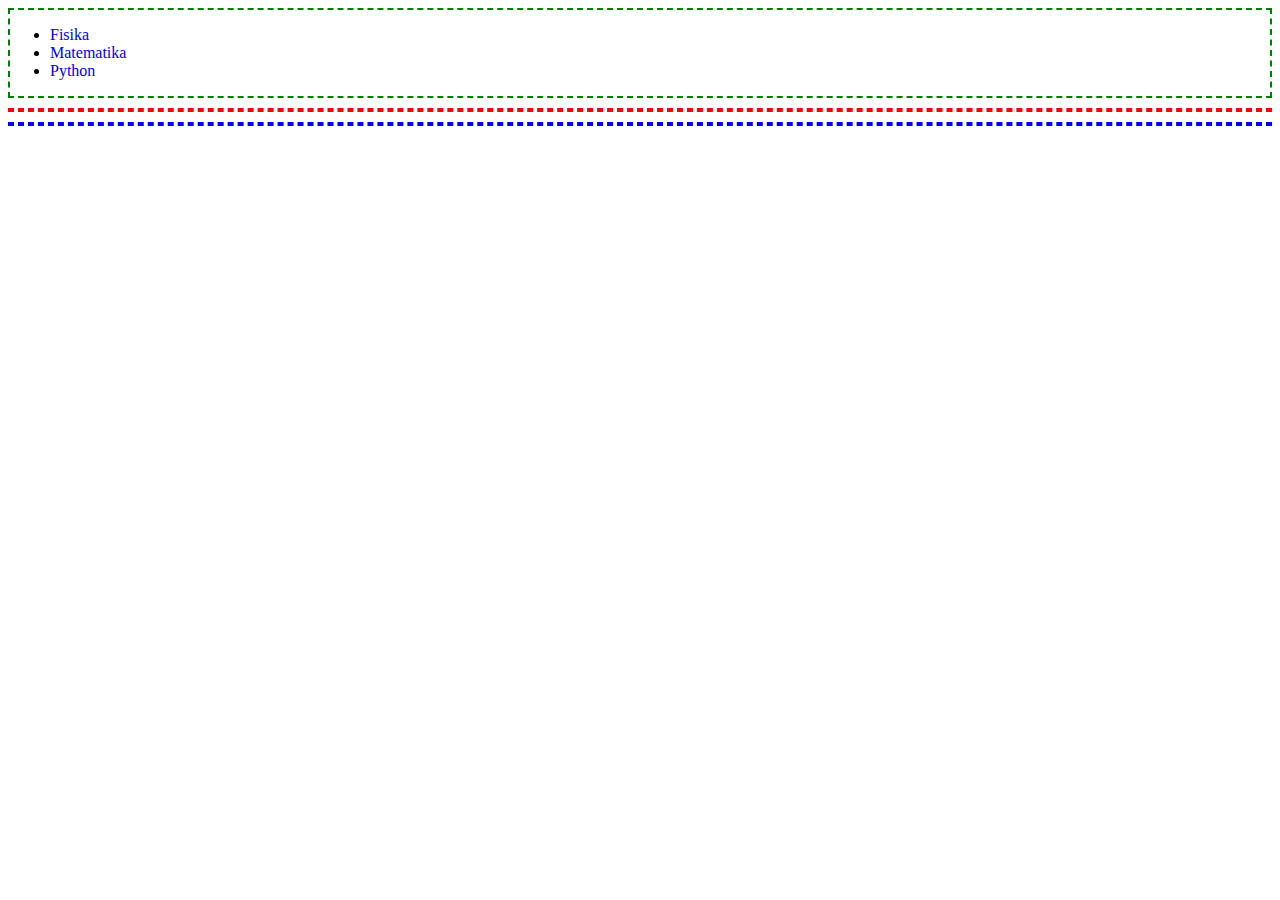
<file: index.html>
<!DOCTYPE html>
<html>
	<head>
		<title>Baru buat situs</title>
		<link rel="stylesheet" href="style.css">
	</head>
	<body>
		<header>
			<ul>
				<li><a href="fisika.html">Fisika</a></li>
				<li><a href="matematika.html">Matematika</a></li>
				<li><a href="python.html">Python</a></li>
			</ul>
		</header>
	<main></main>
<footer></footer>
</body>
</html>
</file>
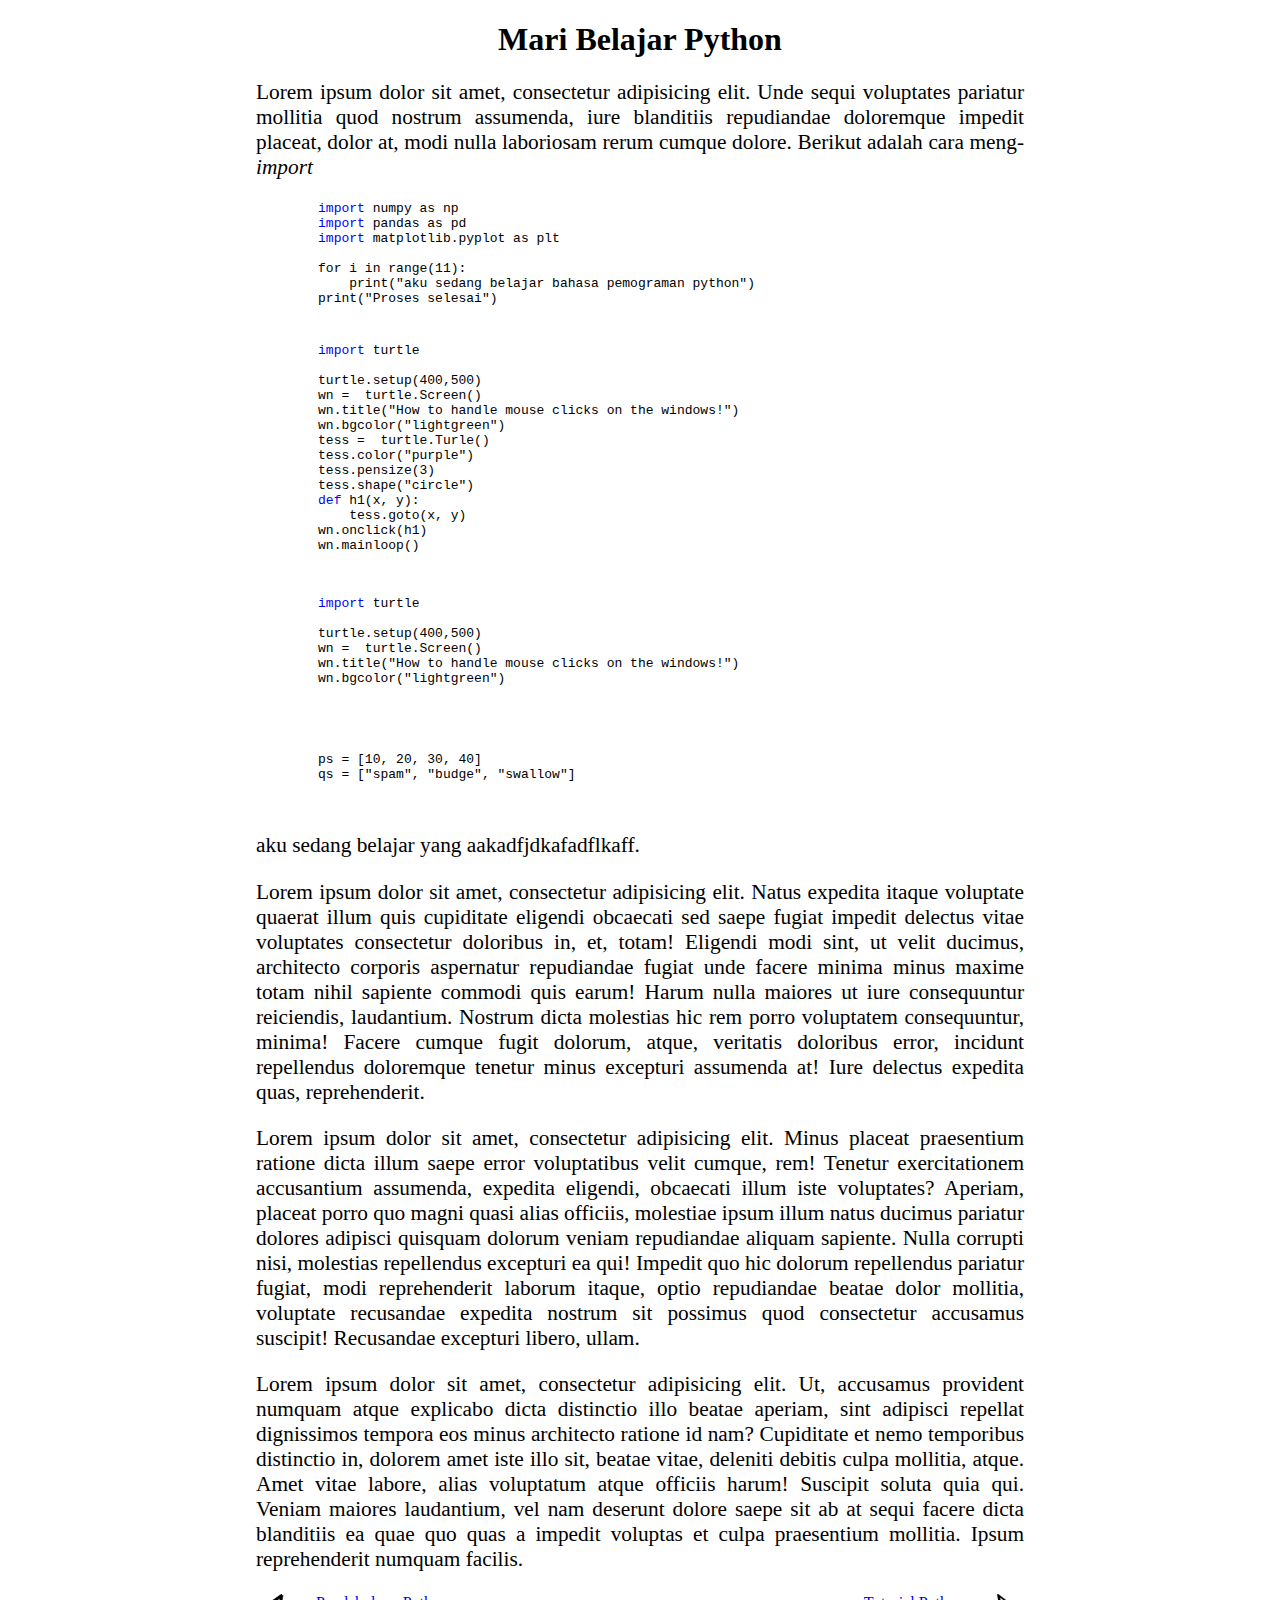
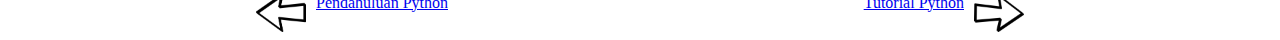
<file: python/importing_module.html>
<!DOCTYPE html>
<html>
	<head>
		<title>Importing Module</title>
		<link rel="stylesheet" href="importing_module.css">
	</head>
	<body>
		<header>
		</header>
		<main>
			<h1 id="judul">Mari Belajar Python</h1>
			<p>
				Lorem ipsum dolor sit amet, consectetur adipisicing elit. Unde sequi voluptates pariatur mollitia quod nostrum assumenda, iure blanditiis repudiandae doloremque impedit placeat, dolor at, modi nulla laboriosam rerum cumque dolore. Berikut adalah cara meng-<em>import</em>
			</p>
			<p>
				<pre class="code">
					<span style="color: blue">import</span> numpy as np
					<span style="color: blue">import</span> pandas as pd
					<span style="color: blue">import</span> matplotlib.pyplot as plt

					for i in range(11):
					    print("aku sedang belajar bahasa pemograman python")
					print("Proses selesai")
				</pre>
			</p>
			<p>
				<pre class="code">
					<span style="color: blue">import</span> turtle

					turtle.setup(400,500)
					wn =  turtle.Screen()
					wn.title("How to handle mouse clicks on the windows!")
					wn.bgcolor("lightgreen")
					tess =  turtle.Turle()
					tess.color("purple")
					tess.pensize(3)
					tess.shape("circle")
					<span style="color: blue">def</span> h1(x, y):
					    tess.goto(x, y)
					wn.onclick(h1)
					wn.mainloop()
				</pre>
				<pre>
					<code class="code">
					<span style="color: blue">import</span> turtle

					turtle.setup(400,500)
					wn =  turtle.Screen()
					wn.title("How to handle mouse clicks on the windows!")
					wn.bgcolor("lightgreen")
					</code>
				</pre>
			</p>
			<p>
				<pre class="code">
					<code>
					ps = [10, 20, 30, 40]
					qs = ["spam", "budge", "swallow"]
					</code>
				</pre>
			</p>
			<p>
				aku sedang belajar yang aakadfjdkafadflkaff.
			</p>
			<p>
				<span>Lorem ipsum dolor sit amet, consectetur adipisicing elit. Natus expedita itaque voluptate quaerat illum quis cupiditate eligendi obcaecati sed saepe fugiat impedit delectus vitae voluptates consectetur doloribus in, et, totam!</span>
				<span>Eligendi modi sint, ut velit ducimus, architecto corporis aspernatur repudiandae fugiat unde facere minima minus maxime totam nihil sapiente commodi quis earum! Harum nulla maiores ut iure consequuntur reiciendis, laudantium.</span>
				<span>Nostrum dicta molestias hic rem porro voluptatem consequuntur, minima! Facere cumque fugit dolorum, atque, veritatis doloribus error, incidunt repellendus doloremque tenetur minus excepturi assumenda at! Iure delectus expedita quas, reprehenderit.</span>
			</p>
			<p>
				<span>Lorem ipsum dolor sit amet, consectetur adipisicing elit. Minus placeat praesentium ratione dicta illum saepe error voluptatibus velit cumque, rem! Tenetur exercitationem accusantium assumenda, expedita eligendi, obcaecati illum iste voluptates?</span>
				<span>Aperiam, placeat porro quo magni quasi alias officiis, molestiae ipsum illum natus ducimus pariatur dolores adipisci quisquam dolorum veniam repudiandae aliquam sapiente. Nulla corrupti nisi, molestias repellendus excepturi ea qui!</span>
				<span>Impedit quo hic dolorum repellendus pariatur fugiat, modi reprehenderit laborum itaque, optio repudiandae beatae dolor mollitia, voluptate recusandae expedita nostrum sit possimus quod consectetur accusamus suscipit! Recusandae excepturi libero, ullam.</span>
			</p>
			<p>
				<span>Lorem ipsum dolor sit amet, consectetur adipisicing elit. Ut, accusamus provident numquam atque explicabo dicta distinctio illo beatae aperiam, sint adipisci repellat dignissimos tempora eos minus architecto ratione id nam?</span>
				<span>Cupiditate et nemo temporibus distinctio in, dolorem amet iste illo sit, beatae vitae, deleniti debitis culpa mollitia, atque. Amet vitae labore, alias voluptatum atque officiis harum! Suscipit soluta quia qui.</span>
				<span>Veniam maiores laudantium, vel nam deserunt dolore saepe sit ab at sequi facere dicta blanditiis ea quae quo quas a impedit voluptas et culpa praesentium mollitia. Ipsum reprehenderit numquam facilis.</span>
			</p>
		</main>
		<footer>
			<div >
				<span id="sebelum" class="sebelum_berikut">
						<a href="#"><div><img src="kiri.png" alt="kiri" id="kiri">Pendahuluan Python</div></a>
				</span>
				<span id="berikut" class="sebelum_berikut">
						<a href="#"><div><img src="kanan.png" alt="kanan" id="kanan">Tutorial Python</div></a>
				</span>
			</footer>
		</body>
	</html>
</file>
<file: style.css>
header {
	border: dashed 2px green;
	margin-bottom: 10px;
}

main {
	border: dashed 2px red;
	margin-top: 10px;
	margin-bottom: 10px;
}

footer {
	border: dashed 2px blue;
	margin-top: 10px;
}

a {
	text-decoration: none;
}

a:hover {
	color: cyan;
}
</file>
<file: python/importing_module.css>
body {
	margin-left: 20%;
	margin-right: 20%;
}

#judul {
	text-align: center;
}

p {
	text-align: justify;
	font-size: 16pt;
	/*text-indent: 5%;*/
}

.code {
	position: relative;
	right: 250px;
}

#sebelum {
	/*border: dashed 1px orange;*/
	/*background-color: lightgreen;*/
	width: 200px;
	/*height: 75px;*/
}

#berikut {
	/*border: dashed 1px orange;*/
	/*background-color: lightgreen;*/
	width: 200px;
	/*height: 75px;*/
	position: absolute;
	right: 20%;
	text-align: right;
}

.sebelum_berikut {
	display: inline-block;
}


#kiri {
	float: left;
	width: 50px;
	margin-right: 10px;
}

#kanan {
	float: right;
	width: 50px;
	margin-left: 10px;
}
</file>
